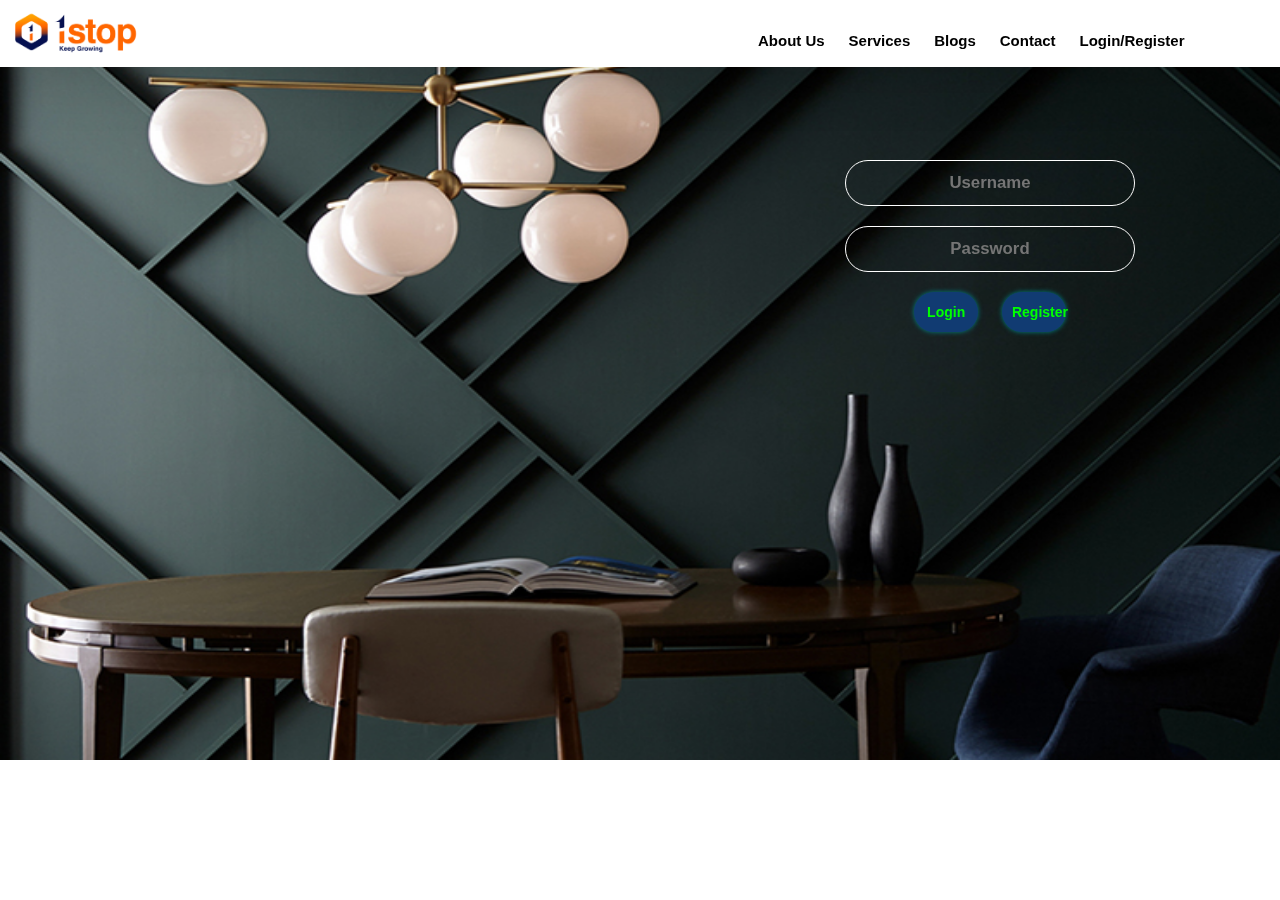
<file: Login Register.html>
<!DOCTYPE html>
<html>
    <head>
        <title>Login Page</title>
        <link rel="stylesheet" type="text/css" href="style.css">

        <!-- Latest compiled and minified CSS -->
        <link rel="stylesheet" href="https://stackpath.bootstrapcdn.com/bootstrap/3.4.1/css/bootstrap.min.css"
         integrity="sha384-HSMxcRTRxnN+Bdg0JdbxYKrThecOKuH5zCYotlSAcp1+c8xmyTe9GYg1l9a69psu" crossorigin="anonymous">

        <!-- Optional theme -->
        <link rel="stylesheet" href="https://stackpath.bootstrapcdn.com/bootstrap/3.4.1/css/bootstrap-theme.min.css" 
        integrity="sha384-6pzBo3FDv/PJ8r2KRkGHifhEocL+1X2rVCTTkUfGk7/0pbek5mMa1upzvWbrUbOZ" crossorigin="anonymous">

    </head>
    <body>
        <nav class="nav nav_top">
            <div class="logo">
                <a href="index.html"><img src="Images/1Stop 01.png" width=150px>
            </div>
            <div class="nav_side">
                <a href="about.html">About Us</a>
                <a href="services.html">Services</a>
                <a href="blogs.html">Blogs</a>
                <a href="contact.html">Contact</a>
                <a href="Login Register.html">Login/Register</a>
            </div>

        </nav>

        <div class=Login>
            <div class="Username_form" method="POST">
                <form name="submit-googlesheet">
                    <input type="Username" name="Name"placeholder="Username"><br>
                    <input type="Password" name="Password" placeholder="Password"><br>
                    <a href="index.html"></a><button type="submit">Login</button>
                    <button type="submit">Register</button>
                </form>

            </div>
        </div>


        <!--<footer>
            <div class="footer_logo">
                <a href="#"><img src="1Stop 01.png"width=150px></a>
            </div>
            <div class="pages">
             <h3>Pages</h3>
                <a href="">About Us</a>|
                <a href="">Services</a>|
                <a href="">Blogs</a>|
                <a href="">Login</a>|
                <a href="">Sign Up</a>|
            </div>
            <div class="doc">
                <h3>Documents</h3>
                <a href="">Privacy Policy</a>|
                <a href="">Terms of Use</a>|
                <a href="">Refund Policy</a>|
            </div>
            <div class="Social">
                <h3>Follow us</h3>
                <a href="https://www.facebook.com/pages/category/Education-Website/1Stopai-102490171820303/" target="_black"><i class="fab fa-facebook-square"></i></a>
                <a href="https://www.instagram.com/1stop.ai/?hl=en" target="_black"><i class="fab fa-instagram"></i></a>
                
            </div>
            <div class="Contact">
                <h3>Contact Us</h3>
                <a href="https://api.Whatsapp.com/send?phone=+919876543210" target="_blank"><i class="fab fa-whatsapp-square"></i></a>
                <a href="tel:+919876543210"><i class="fas fa-phone"></i></a>
                <a href="mailto: support@1stop.ai"><i class="far fa-envelope"></i></a>
            </div>
            
            <hr>
            <p>Copyright &copy; 2021 1stop.All rights reserved</p>
        </footer>
         jQuery (necessary for Bootstrap's JavaScript plugins) -->
        <script src="https://code.jquery.com/jquery-1.12.4.min.js" 
        integrity="sha384-nvAa0+6Qg9clwYCGGPpDQLVpLNn0fRaROjHqs13t4Ggj3Ez50XnGQqc/r8MhnRDZ" 
        crossorigin="anonymous">
        </script>

        <!-- Latest compiled and minified JavaScript -->
        <script src="https://stackpath.bootstrapcdn.com/bootstrap/3.4.1/js/bootstrap.min.js" 
        integrity="sha384-aJ21OjlMXNL5UyIl/XNwTMqvzeRMZH2w8c5cRVpzpU8Y5bApTppSuUkhZXN0VxHd" 
        crossorigin="anonymous">
        </script>

        <script type="text/javascript">
         const scriptURL = 'https://script.google.com/macros/s/AKfycbyrr6Okp_Omj_9cIOwcI4LOEY9VPgfA9TNiKuhbAJ6wKkrvZ-eNew91HtQ9oN6O4v3qFQ/exec'
            const form = document.forms["submit-googlesheet"]

            form.addEventListener('submit', e => {
              e.preventDefault()
              fetch(scriptURL, { method: 'POST', body: new FormData(form)})
                .then(response => alert("You have logged in sucessfully"))
                .catch(error => console.error('Error!', error.message))
            })

        </script>

    </body>
</html>
</file>
<file: style.css>
.nav{
    background-color:white;
    z-index: 9;
    padding-left: 50px;
    padding-right: 50px;
    display:flex;
    box-shadow: 0px 3px 65px 0px rgba(0,0,0,.15);
 }
 .nav_top{
     position: fixed;
     top:0;
     right:0;
     left:0;
 }
 .logo{
     float: left;
     width: 60%
 }
 .logo img{
     padding:10px;
 
 }
 .nav_side{
     float: right;
     width: 40%;
     margin-top: 30px;
 
 }
 .nav_side a{
      text-decoration: none;
      margin-right: 20px;
      margin-top: 20px;
      color: black;
      font-weight: bold;
      font-family: cosmic,sans-serif;
      font-size: 15px;
      justify-content: center;
      align-items: center;
      align-content: center;
      text-align: center;
 }
 .nav_side a:hover{
     color:orange;
     text-decoration: underline;
     transition: ease;
 }
 .main{
     background-image: url("Images/light.jpg");
     background-position: center;
     background-size: cover;
     background-repeat: no-repeat;
     background-attachment: fixed;
     height: 80vh;
 }
 .main .main_content{
     margin-top: 100px;
     margin-left: 10%;
     margin-right: 10%;
 }
 .main .main_content h2{
     color: lightgoldenrodyellow; 
     margin-top: 100px;
     padding: 50px;
     font-size: 30px;
     font-family: cosmic,sans-serif;
     font-weight: bolder;
     text-align:center;
     line-height: 20px;
 }
 .main .main_content h2 span{
     font-size: 15px;
     opacity: 0.9;
     color: lightsalmon;
     font-weight: bolder;
     line-height: 20px;
 }
 .main .main_content .btn{
     margin-top: 50px;
     margin-left: 40%;
     text-align: center;
 }
 .main .main_content .btn a{
     text-decoration: none;
     margin: 50px;
     padding: 10px 20px ;
     background-color: orangered;
     color: white;
     font-family:cosmic,sans-serif;
     text-align: center;
     border: 2px solid white;
     border-radius:10px;
     transition: 0.5s;
 }
 .main .main_content .btn a:hover{
     background-color: black;
     color:red;
     border:none;
     border-bottom: 4px solid orangered;
     transition: 0.5s;
 }
 .product{
     color:black;
     background-color: rgb(226, 158, 158);
 }
 .product h2{
     color: black;
     font-size:35 px;
     text-align:center;
     padding:20px;
 }
 .product .product_container{
     display: flex;
     margin-left: 5%;
     margin-right: 5%;
     background-color: rgb(226, 158, 158);
 }
 .product .product_container .item:hover{
     box-shadow: 2px 3px 650000px 3px rgb(46, 1, 1);
 }
 
 .product .product_container .item{
     width: 33.33%;
     margin: 10px;
     height: auto;
 }
 .product .product_container .item .item_img{
     width: 100%;
     height: 250px;
 
 }
 .product .product_container .item .item_img{
     background-color: white;
     width: 100%;
     height: 250px;
 
 }
 .product .product_container .item .item_content{
     text-align: center;
 }
 .product .product_container .item .item_content h3{
     padding: 10px;
     font-size: 25px;
     font-family: cosmic,sans-serif;
 
 }
 .product .product_container .item .item_content p{
     padding: 10px;
     font-size: 15px;
     font-family: cosmic,sans-serif;
 }
 .product .product_container .item .item_content a{
     text-decoration: none;
     margin: 50px;
     padding: 10px 20px ;
     background-color: orangered;
     color: white;
     font-family: cosmic,sans-serif;
     text-align: center;
     border: 2px solid white;
     border-radius:10px;
     transition: 0.5s;
 }
 .product .product_container .item .item_content a:hover{
     background-color: black;
     color:red;
     border:none;
     border-bottom: 4px solid orangered;
     transition: 0.5s;
 }
 .product .product_btn{
     text-align: center;
     margin-top: 50px;
 
 }
 .product .product_btn a{
     text-decoration: none;
     margin: 50px;
     padding: 10px 20px ;
     background-color: orangered;
     color: white;
     font-family: cosmic,sans-serif;
     text-align: center;
     border: 2px solid white;
     border-radius:10px;
     transition: 0.5s;
 }
 .product .product_btn a:hover{
     background-color: black;
     color:red;
     border:none;
     border-bottom: 4px solid orangered;
     transition: 0.5s;
 }
 .blogs{
     background-color: white;
 }
 .blogs h3{
     color: black;
     font-weight: bolder;
     font-size: 40px;
     text-align:center;
     padding:20px;
 }
 .blogs h1{
     color:black;
     font-size: 30px;
     font-family: luminari,fantasy;
     text-align: center;
     text-decoration: underline;
 }
 .blogs .blogs_container{
     display: flex;
     margin-left: 30px;
     margin-right: 30px;
     background-color: rgb(221, 233, 60);
 }
 .blogs .blogs_container .blogs_item{
     width: 33.33%;
     margin: 10px;
     height: auto;
 }
 .blogs .blogs_container .blogs_item:hover{
     box-shadow: 2px 1px 6500px 3px rgb(0, 0, 0);
 }
 .blogs .blogs_container .blogs_item .blogs_item_img{
     width: 100%;
     height: 250px;
 
 }
 .blogs .blogs_container .blogs_item .blogs_item_img p{
     padding: 10px;
     font-size: 25px;
     font-family: Verdana, Geneva, Tahoma, sans-serif;
 
 }
 .blogs .blogs_container .blogs_item .blogs_item_content p{
     padding: 10px;
     font-size: 25px ;
 
     font-family: Arial, Helvetica, sans-serif;
 }
 
 h1{
 
      text-align: center;
 
 }
 table,th,td{
     margin:auto;
    
     padding: 10px;
     border:1px solid black;
     border-collapse: none;
     font-size: larger;
     text-align: center;
     height: 75px;
     box-shadow: 5px 10px 25px 0px rgb(19, 16, 16);
     background-color: rgb(19, 18, 18);
     background-image: linear-gradient(to top right,rgb(178, 160, 243),rgb(243, 165, 219));
 }
 
 .keypoint{
     padding: 50px;
 
 }
 .keypoint h2{
     color: black;
     font-size: 35px;
     text-align: center;
     padding: 10px;
 }
 .keypoint .key_container{
     display: flex;
     background-color: rgb(247, 88, 88);
 
 
 }
 .keypoint .key_container .key_content{
     width: 100%;
     padding: 20px;
     float: left;
 
 }
 .keypoint .key_container .key_content li{
     list-style: none;
     margin: 10px;
     padding:10px;
     border-left: 2px solid orange;
     color: black;
     text-align: left;
     font-family: cosmic,sans-serif;
     box-shadow: 0px 3px 65px 0px lightgray;
 
 }
 .keypoint .key_container .key_img{
     width: 100%;
     float:right;
     margin-left: 5%;
     padding-top: 60px;
 }
 .test{
     padding: 50px;
     background-color:rgb(216, 139, 126);
 
 }
 .test h2{
     color: black;
     font-size: 35px;
     text-align: center;
     padding: 10px;
     text-transform: uppercase;
 }
 .test .test_container{
     margin-right:10%;
     margin-left:10%;
     text-align: center;
     background-color: goldenrod;
 
 }
 .test .test_container .carousel-inner{
     box-shadow: none;
 }
 .test .test_container .item{
     width: 100%;
     padding: 20px;
     background-color: goldenrod;
     box-shadow: none;
 
 }
 .test .test_container .item .item_img{
     width: 100%;
     height: 100px;
     text-align: center;
     overflow: hidden;
 }
 .test .test_container .item .item_img img{
     width: 100px;
     height: 100px;
     border-radius: 50%;
     margin-top: 10px;
 }
 .test .test_container .item .item_content{
     text-align: center;
 }
 .test .test_container .item .item_content h3{
     padding: 10px;
     font-size: 25px;
     font-family: cosmic,sans-serif;
 
 }
 .test .test_container .item .item_content p{
     padding: 10px;
     font-size: 15px;
     font-family: cosmic,sans-serif;
 }
 .team{
     padding: 50px;
     background-color: skyblue;
 }
 .team h2{
     color: black;
     font-size: 35px;
     text-align: center;
     padding: 10px;
     text-transform: uppercase;
 }
 .team .team_container{
     display: flex;
 
 
 }
 .team .team_container .team_video{
     width: 100%;
     padding: 20px;
     margin-bottom: 100px;
 
 }
 .team .team_container .team_video iframe{
     width: 80%;
     height:145%;
     border: 10px solid rgb(247, 72, 160);
 }
 .team .team_container .team_content{
     font-size: larger;
     padding: 0.5%;
     width: 30%;
     margin-top: 5px;
     margin-right: 40px;
 
     height:fit-content;
     background-color: red;
     background-image: linear-gradient( to top right, rgb(238, 12, 12),rgb(243, 148, 211),rgb(161, 8, 250));
 }
 .Login {
 
     background-image: url('Images/Login.jpg');
     display: flex;
     position: fixed;
     background-repeat: no-repeat;
     background-size: 1536px 760px;
     width: 100%;
     height:1000px;
 }
 .Login .Username_form{
     margin:auto;
     margin-left: 700px;
     margin-top: 150px;
     width: 1000px;
     text-align: center;
     background-position: center;
     background-color:transparent ;
     border:1px white;
     border-radius: 1px;
 }
 .Login .Username_form input{
     text-align: center;
     width: 50%;
     margin: 10px;
     padding: 10px;
     font-size: larger;
     outline: none;
     border: 1px solid white;
     border-radius: 50px;
     background-color: transparent;
     color: rgb(157, 206, 22);
     font-weight: bolder;
 }
 .Login .Username_form input:hover{
     width: 50%;
     margin: 10px;
     padding: 10px;
     font-size: larger;
     outline: none;
     border: none ;
     border-color:transparent;
     border-radius: 20px;
     background-color: transparent;
     color:yellow;
     font-weight: bolder;
 }
 .Login .Username_form button{
     width: 11%;
     margin: 10px;
     padding: 10px;
     outline: none;
     border: none;
     background-color: rgb(17, 59, 114);
     color: lime;
     border-radius: 20px;
     font-weight: bolder;
     box-shadow: 0px 0px 5px teal;
 }
 .Login .Username_form button:hover{
     width: 11%;
     margin: 10px;
     padding: 10px;
     outline: none;
     border: none;
     background-color: transparent;
     color: purple;
     font-weight: bolder;
     border-radius: 20px;
 }
 .feed{
     padding:50px;
     margin-top: 50px;
     background-image: url("Images/image.jpg");
     background-position: left;
     background-repeat: no-repeat;
     background-size: cover;
 }
 .feed h2{
     color:#00FF00;
     margin-right: 80px;
     font-weight: bolder;
     font-size: 35px;
     text-align: right;
     padding: 100px;
     text-transform: uppercase;
 }
 .feed .feed_form{
     margin-left: 40%;
     width: 50%;
     text-align: right;
     background-position: right;
     background-color: transparent ;
 }
 .feed .feed_form form input{
     text-align: center;
     width: 50%;
     margin: 10px;
     padding: 10px;
     font-size: larger;
     outline: none;
     border: 1px solid white;
     border-radius: 10px;
     background-color: transparent;
     color: rgb(157, 206, 22);
     font-weight: bolder;
 }
 .feed .feed_form form input:hover{
     width: 50%;
     margin: 10px;
     padding: 10px;
     font-size: larger;
     outline: none;
     border: none;
     border-radius: 10px;
     background-color: transparent;
     color:yellow;
     font-weight: bolder;
 }
 .feed .feed_form form textarea{
     width: 50%;
     margin: 10px;
     padding: 10px;
     outline: none;
     border-color:white;
     border-radius: 25px;
     background-color: transparent;
     color:rgb(157, 206, 22);
     text-align: center;
 }
 .feed .feed_form form textarea:hover{
     width: 50%;
     margin: 10px;
     padding: 10px;
     outline: none;
     border: none;
     color: yellow;
     background-color: transparent;
     font-weight: bolder;
     border-radius: 25px;
 }
 .feed .feed_form form button{
     width: 50%;
     margin: 10px;
     padding: 10px;
     outline: none;
     border: none;
     background-color: rgb(17, 59, 114);
     color: lime;
     border-radius: 20px;
 }
 .feed .feed_form form button:hover{
     width: 50%;
     margin: 10px;
     padding: 10px;
     outline: none;
     border: none;
     background-color: transparent;
     color: purple;
     font-weight: bolder;
     border-radius: 20px;
 }
 .about_us{
     padding: 100px;
     background-color: rgb(211, 142, 93);
 }
 .about_us h2{
     color:crimson;
     font-weight: bolder;
     font-size: 35px;
     text-align: center;
     padding: 10px;
     text-transform: uppercase;
     font-family: cosmic,sans-serif;
 }
 .about_us p{
     padding: 10px;
     font-size:13px;
     text-align: center;
     font-family: cosmic,sans-serif;
     line-height: 25px;
     background-color: chocolate;
     background-image: linear-gradient(to top right,yellow, orange, red );
 }
 .contact_container{
     padding: 100px;
 }
 .contact_container h2{
     color:sandybrown;
     font-weight: bolder;
     font-size: 35px;
     text-align: center;
     padding: 10px;
     text-transform: uppercase;
     font-family: cosmic,sans-serif;
 }
 .contact_container .g_map{
     border: 10px solid red;
 
 }
 .contact_container .contact_content p{
     padding: 10px;
     font-size: 13px;
     text-align:center;
     font-family: cosmic, sans-serif;
     line-height: 25px;
 }
 footer{
     background-color: #74c75a;
     padding: 10px;
 }
 footer .pages{
     text-align: center;
 }
 footer .pages h3{
     color: black;
     font-size: 20px;
     font-family: cosmic,sans-serif;
     padding: 5px;
 }
 footer .pages a{
     text-decoration: none;
     margin-right: 10px;
     color:orangered;
     font-size: 15px;
     font-family: cosmic,sans-serif;
 }
 footer .pages a:hover{
     color: white;
 
 }
 footer .doc{
     text-align: center;
 }
 footer .doc h3{
     color: black;
     font-size: 20px;
     font-family: cosmic,sans-serif;
     padding: 5px;
 }
 footer .doc a{
     text-decoration: none;
     margin-right: 10px;
     color:orangered;
     font-size: 15px;
     font-family: cosmic,sans-serif;
 }
 footer .doc a:hover{
     color: white;
 
 }
 footer .Social{
     text-align: center;
 }
 footer .Social h3{
     color: black;
     font-size: 20px;
     font-family: cosmic,sans-serif;
     padding: 5px;
 }
 footer .Social a{
     text-decoration: none;
     font-size: 30px;
     color: orangered;
     margin: 10px;
 }
 footer .Social a :hover{
     color: white;
 }
 
 footer .Contact{
     text-align: center;
 }
 footer .Contact h3{
     color: black;
     font-size: 20px;
     font-family: cosmic,sans-serif;
     padding: 5px;
 }
 footer .contact a{
     text-decoration: none;
     font-size: 30px;
     color: orangered;
     margin: 10px;
 }
 footer .Contact a :hover{
     color: white;
 }
 footer .Contact{
     text-align: center;
 }
 footer .Contact h3{
     color: black;
     font-size: 20px;
     font-family: cosmic,sans-serif;
     padding: 5px;
 }
 footer .Contact a{
     text-decoration: none;
     font-size: 30px;
     color: orangered;
     margin: 10px;
 }
 footer .Contact a :hover{
     color: white;
 }
</file>
